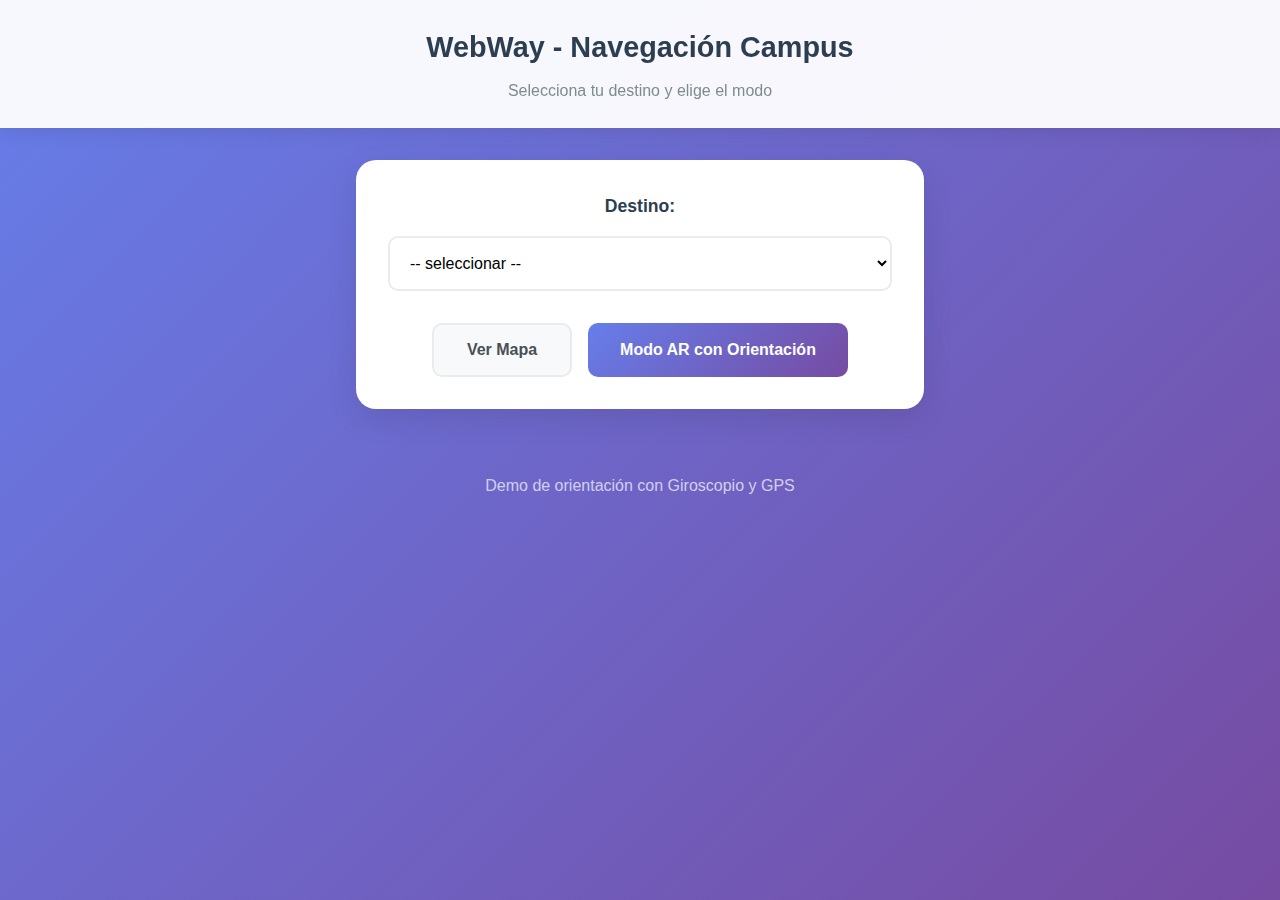
<file: index.html>
<!DOCTYPE html>
<html lang="es">
<head>
  <meta charset="UTF-8">
  <meta name="viewport" content="width=device-width, initial-scale=1.0">
  <title>WebWay - Demo Campus</title>
  <link rel="stylesheet" href="styles/styles.css">
</head>
<body>
  <header>
    <h1>WebWay - Navegación Campus</h1>
    <p>Selecciona tu destino y elige el modo</p>
  </header>

  <main>
    <section class="selection-panel">
      <label for="destino">Destino:</label>
      <select id="destino">
        <option value="">-- Selecciona un lugar --</option>
      </select>
      
      <div class="button-group">
        <button id="btnMap" class="btn btn-secondary">Ver Mapa</button>
        <button id="btnAR" class="btn btn-primary">Modo AR con Orientación</button>
      </div>
    </section>
  </main>

  <footer>
    <p>Demo de orientación con Giroscopio y GPS</p>
  </footer>

  <script type="module">
    import { loadPois, populateDestSelectInIndex } from './scripts/app.js';

    class App {
      constructor() {
        this.lugares = [];
        this.init();
      }

      async init() {
        try {
          await this.cargarLugares();
          this.configurarInterfaz();
        } catch (error) {
          this.mostrarError('Error al cargar los destinos: ' + error.message);
        }
      }

      async cargarLugares() {
        try {
          this.lugares = await loadPois();
        } catch (error) {
          console.error('Error cargando lugares:', error);
          // Datos de respaldo
          this.lugares = [
            { "id": 0, "name": "Bloque A", "lat": 4.6609819622582, "lon": -74.0596161549797 },
            { "id": 1, "name": "Bloque B", "lat": 4.6612256555812, "lon": -74.0595379523924 },
            { "id": 4, "name": "Bloque F", "lat": 4.6611701025415, "lon": -74.0597040270357 }
          ];
        }
      }

      configurarInterfaz() {
        const select = document.getElementById('destino');
        if (!select) return;

        populateDestSelectInIndex(this.lugares, select);

        // Configurar botones
        document.getElementById('btnMap').addEventListener('click', () => this.irAMapa());
        document.getElementById('btnAR').addEventListener('click', () => this.irAAR());
      }

      obtenerDestinoSeleccionado() {
        const select = document.getElementById('destino');
        const destinoId = select.value;
        
        if (!destinoId) {
          this.mostrarError('Por favor selecciona un destino');
          return null;
        }

        const destino = this.lugares.find(l => l.id == destinoId);
        if (!destino) {
          this.mostrarError('Destino no encontrado');
          return null;
        }

        return destino;
      }

      irAMapa() {
        const destino = this.obtenerDestinoSeleccionado();
        if (!destino) return;

        window.location.href = `map.html?destino=${destino.id}`;
      }

      irAAR() {
        const destino = this.obtenerDestinoSeleccionado();
        if (!destino) return;

        localStorage.setItem('ar-destino', JSON.stringify(destino));
        window.location.href = `ar.html?dest=${destino.id}`;
      }

      mostrarError(mensaje) {
        const errorExistente = document.querySelector('.error');
        if (errorExistente) errorExistente.remove();

        const errorDiv = document.createElement('div');
        errorDiv.className = 'error';
        errorDiv.textContent = mensaje;
        
        const main = document.querySelector('main');
        main.insertBefore(errorDiv, main.firstChild);

        setTimeout(() => errorDiv.remove(), 5000);
      }
    }

    // Inicializar aplicación cuando el DOM esté listo
    document.addEventListener('DOMContentLoaded', () => {
      new App();
    });
  </script>
</body>
</html>
</file>
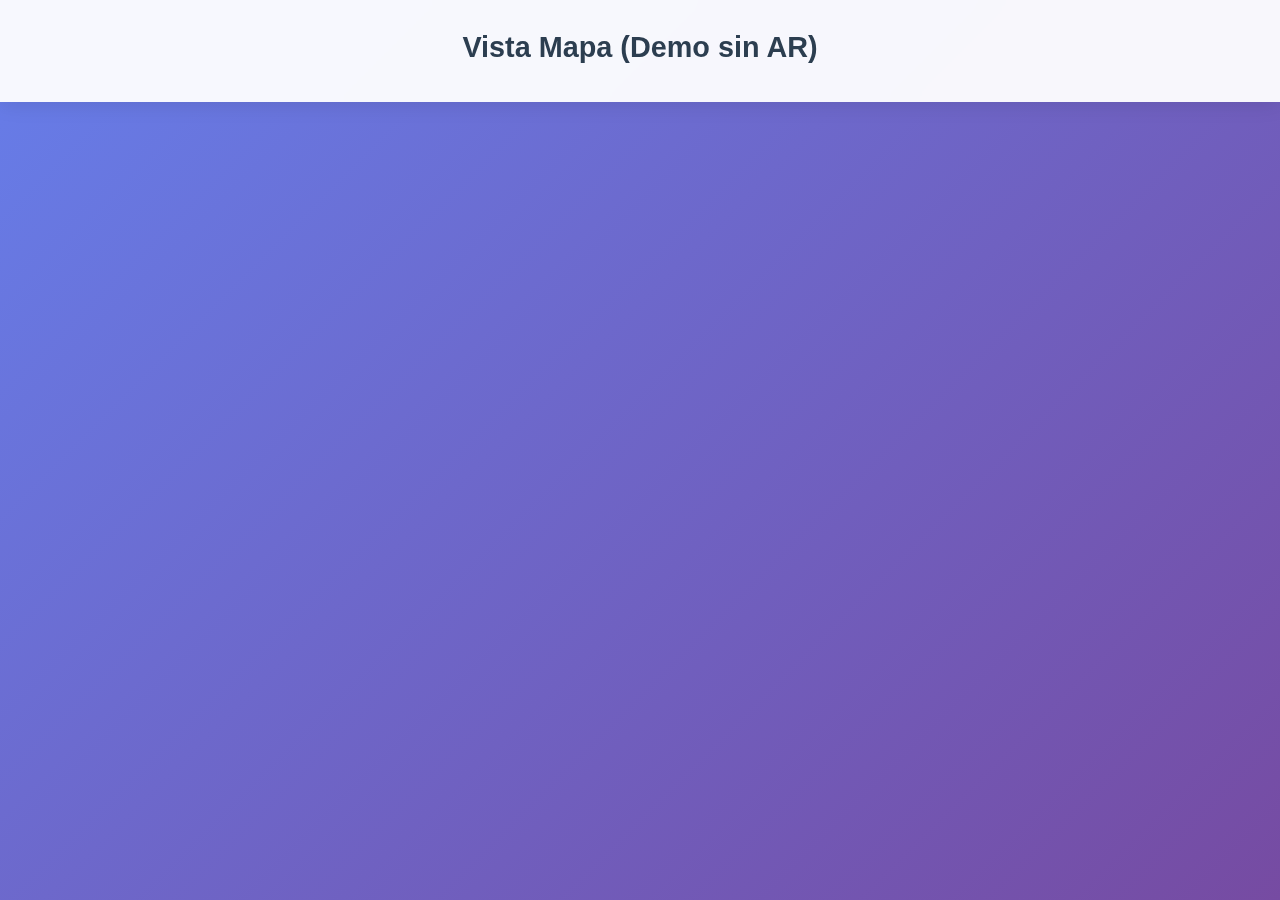
<file: map.html>
<!DOCTYPE html>
<html lang="es">
<head>
  <meta charset="UTF-8">
  <title>Vista Mapa - WebWay</title>
  <link rel="stylesheet" href="styles/styles.css">
</head>
<body>
  <header>
    <h1>Vista Mapa (Demo sin AR)</h1>
  </header>
  <main>
    <div id="map" class="map-container"></div>
  </main>

  <script src="scripts/app.js"></script>
  <script>
    document.addEventListener("DOMContentLoaded", async () => {
      const params = new URLSearchParams(window.location.search);
      const destino = params.get("destino");
      const pois = await fetch("data/pois.json").then(r => r.json());
      const lugar = pois.find(p => p.id == destino);

      if (!lugar) return alert("Destino no encontrado");
      const mapDiv = document.getElementById("map");
      mapDiv.innerHTML = `<h3>${lugar.Nombre}</h3><p>Lat: ${lugar.Latitud}<br>Lon: ${lugar.Longitud}</p>`;
    });
  </script>
</body>
</html>
</file>
<file: styles/styles.css>
/* Reset y base */
* {
  margin: 0;
  padding: 0;
  box-sizing: border-box;
}

body {
  font-family: 'Segoe UI', Tahoma, Geneva, Verdana, sans-serif;
  margin: 0;
  background: linear-gradient(135deg, #667eea 0%, #764ba2 100%);
  color: #333;
  min-height: 100vh;
  line-height: 1.6;
}

/* Header */
header {
  background: rgba(255, 255, 255, 0.95);
  backdrop-filter: blur(10px);
  padding: 1.5rem;
  text-align: center;
  box-shadow: 0 2px 20px rgba(0,0,0,0.1);
}

header h1 {
  color: #2c3e50;
  margin-bottom: 0.5rem;
  font-size: 1.8rem;
}

header p {
  color: #7f8c8d;
  font-size: 1rem;
}

/* Main content */
main {
  padding: 2rem 1rem;
  max-width: 600px;
  margin: 0 auto;
}

/* Selection panel */
.selection-panel {
  background: white;
  padding: 2rem;
  border-radius: 20px;
  box-shadow: 0 10px 30px rgba(0,0,0,0.1);
  text-align: center;
}

label {
  display: block;
  margin-bottom: 1rem;
  font-weight: 600;
  color: #2c3e50;
  font-size: 1.1rem;
}

select {
  width: 100%;
  padding: 1rem;
  border: 2px solid #e9ecef;
  border-radius: 10px;
  font-size: 1rem;
  margin-bottom: 2rem;
  background: white;
  transition: border-color 0.3s;
}

select:focus {
  outline: none;
  border-color: #667eea;
}

/* Buttons */
.button-group {
  display: flex;
  gap: 1rem;
  justify-content: center;
  flex-wrap: wrap;
}

.btn {
  padding: 1rem 2rem;
  border: none;
  border-radius: 10px;
  font-size: 1rem;
  font-weight: 600;
  cursor: pointer;
  transition: all 0.3s ease;
  text-decoration: none;
  display: inline-block;
  min-width: 140px;
}

.btn-primary {
  background: linear-gradient(135deg, #667eea, #764ba2);
  color: white;
}

.btn-primary:hover {
  transform: translateY(-2px);
  box-shadow: 0 5px 15px rgba(102, 126, 234, 0.4);
}

.btn-secondary {
  background: #f8f9fa;
  color: #495057;
  border: 2px solid #e9ecef;
}

.btn-secondary:hover {
  background: #e9ecef;
  transform: translateY(-2px);
}

/* Map styles */
.map-container {
  background: white;
  border-radius: 15px;
  overflow: hidden;
  box-shadow: 0 10px 30px rgba(0,0,0,0.1);
  margin: 1rem;
}

.map-placeholder {
  padding: 3rem 2rem;
  text-align: center;
  background: linear-gradient(135deg, #f5f7fa, #c3cfe2);
}

.map-placeholder p {
  font-size: 1.2rem;
  margin-bottom: 1rem;
  color: #2c3e50;
}

.coordinates {
  background: white;
  padding: 1rem;
  border-radius: 10px;
  margin-top: 1rem;
  border-left: 4px solid #667eea;
}

/* AR Styles */
.a-scene {
  width: 100vw;
  height: 100vh;
  position: fixed;
  top: 0;
  left: 0;
  z-index: 1;
}

.ar-controls {
  position: fixed;
  bottom: 20px;
  left: 50%;
  transform: translateX(-50%);
  z-index: 1000;
  width: 90%;
  max-width: 400px;
}

.info-panel {
  background: rgba(0, 0, 0, 0.8);
  color: white;
  padding: 1rem;
  border-radius: 15px;
  margin-bottom: 1rem;
  text-align: center;
  backdrop-filter: blur(10px);
  border: 1px solid rgba(255, 255, 255, 0.1);
}

/* Loading */
.loading {
  position: fixed;
  top: 0;
  left: 0;
  width: 100%;
  height: 100%;
  background: rgba(0, 0, 0, 0.9);
  display: flex;
  flex-direction: column;
  justify-content: center;
  align-items: center;
  z-index: 2000;
  color: white;
}

.spinner {
  width: 50px;
  height: 50px;
  border: 5px solid rgba(255, 255, 255, 0.3);
  border-top: 5px solid #667eea;
  border-radius: 50%;
  animation: spin 1s linear infinite;
  margin-bottom: 1rem;
}

@keyframes spin {
  0% { transform: rotate(0deg); }
  100% { transform: rotate(360deg); }
}

/* Footer */
footer {
  text-align: center;
  padding: 2rem;
  color: rgba(255, 255, 255, 0.7);
}

/* Back button */
.back-btn {
  position: absolute;
  left: 1rem;
  top: 50%;
  transform: translateY(-50%);
  background: none;
  border: none;
  color: #667eea;
  font-size: 1rem;
  cursor: pointer;
  text-decoration: none;
}

/* Responsive */
@media (max-width: 768px) {
  main {
    padding: 1rem;
  }
  
  .selection-panel {
    padding: 1.5rem;
  }
  
  .button-group {
    flex-direction: column;
  }
  
  .btn {
    width: 100%;
  }
  
  header h1 {
    font-size: 1.4rem;
  }
}

/* Estados de error */
.error {
  background: #e74c3c;
  color: white;
  padding: 1rem;
  border-radius: 10px;
  margin: 1rem 0;
  text-align: center;
}

.success {
  background: #27ae60;
  color: white;
  padding: 1rem;
  border-radius: 10px;
  margin: 1rem 0;
  text-align: center;
}
</file>
